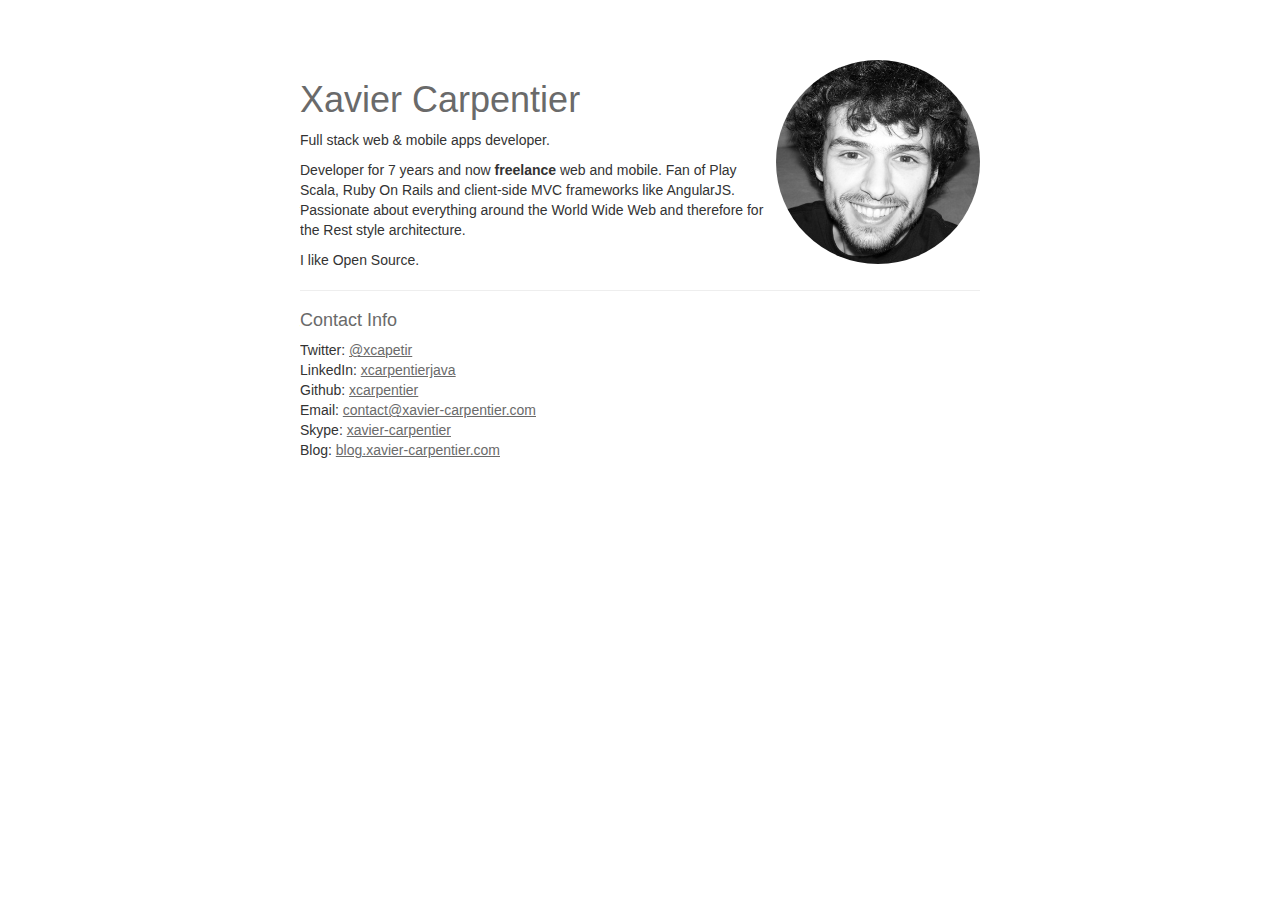
<file: index.html>
<!doctype html><!--[if lt IE 7]>
<html class="no-js lt-ie9 lt-ie8 lt-ie7"> <![endif]--><!--[if IE 7]>
<html class="no-js lt-ie9 lt-ie8"> <![endif]--><!--[if IE 8]>
<html class="no-js lt-ie9"> <![endif]--><!--[if gt IE 8]><!--><html class="no-js"><!--<![endif]--><head><meta charset="utf-8"><title>Xavier Carpentier</title><meta name="description" content="Full stack web & mobile apps developer, freelance"><link rel="shortcut icon" href="http://31.media.tumblr.com/avatar_ab7b0e10f1c2_128.png"><link rel="apple-touch-icon" href="http://31.media.tumblr.com/avatar_ab7b0e10f1c2_128.png"><meta name="viewport" content="width=device-width"><link rel="stylesheet" href="styles/a7e75274.main.css"><body ng-app="businessCardApp"><!--[if lt IE 7]>
<p class="browsehappy">You are using an <strong>outdated</strong> browser. Please <a href="http://browsehappy.com/">upgrade
    your browser</a> to improve your experience.</p>
<![endif]--><div id="container" ng-controller="MainCtrl"><img alt="Me" ng-src="{{img}}"><h1>Xavier Carpentier</h1><p>Full stack web & mobile apps developer.</p><p>Developer for 7 years and now <strong>freelance</strong> web and mobile. Fan of Play Scala, Ruby On Rails and client-side MVC frameworks like AngularJS. Passionate about everything around the World Wide Web and therefore for the Rest style architecture.</p><p>I like Open Source.</p><hr><h4>Contact Info</h4><ul><li>Twitter: <a href="http://twitter.com/xcapetir">@xcapetir</a></li><li>LinkedIn: <a href="https://www.linkedin.com/in/xcarpentierjava">xcarpentierjava</a></li><li>Github: <a href="https://github.com/xcarpentier">xcarpentier</a></li><li>Email: <a href="mailto:contact@xavier-carpentier.com">contact@xavier-carpentier.com</a></li><li>Skype: <a href="skype:xavier-carpentier?call">xavier-carpentier</a></li><li>Blog: <a href="http://blog.xavier-carpentier.com/">blog.xavier-carpentier.com</a></li></ul></div><script>(function(i,s,o,g,r,a,m){i['GoogleAnalyticsObject']=r;i[r]=i[r]||function(){
        (i[r].q=i[r].q||[]).push(arguments)},i[r].l=1*new Date();a=s.createElement(o),
            m=s.getElementsByTagName(o)[0];a.async=1;a.src=g;m.parentNode.insertBefore(a,m)
    })(window,document,'script','//www.google-analytics.com/analytics.js','ga');

    ga('create', 'UA-52126539-1', 'xaviercarpentier.com');
    ga('send', 'pageview');</script><!--[if lt IE 9]>
<script src="bower_components/es5-shim/es5-shim.js"></script>
<script src="bower_components/json3/lib/json3.min.js"></script>
<![endif]--><script src="scripts/4e7c0841.vendor.js"></script><script src="scripts/c30738c6.scripts.js"></script>
</file>
